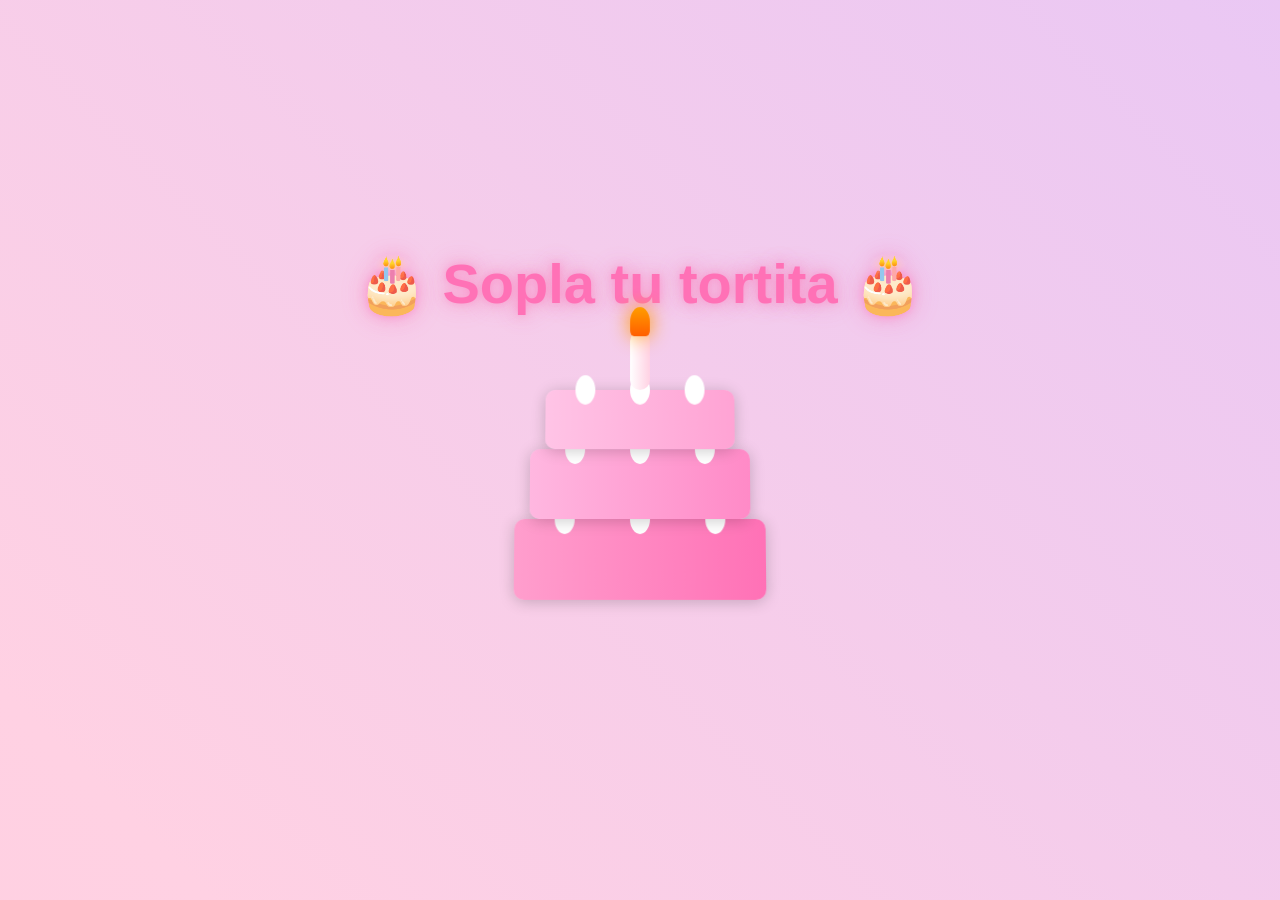
<file: cake.html>
<html lang="en"><head>
    <meta charset="UTF-8">
    <meta name="viewport" content="width=device-width, initial-scale=1.0">
    <title>¡Sopla tu tortita!</title>
    <script src="https://cdnjs.cloudflare.com/ajax/libs/gsap/3.12.2/gsap.min.js"></script>
    <style>
        * {
            margin: 0;
            padding: 0;
            box-sizing: border-box;
        }

        body {
            min-height: 100vh;
            display: flex;
            flex-direction: column;
            justify-content: center;
            align-items: center;
            background: linear-gradient(45deg, #ffcad4, #ffd1e3, #e0c3fc, #bde0fe);
            background-size: 400% 400%;
            animation: gradientBG 15s ease infinite;
            font-family: 'Arial', sans-serif;
            overflow: hidden;
        }

        .heading {
            font-size: 3.5rem;
            color: #ff71b6;
            text-shadow: 
                0 0 10px rgba(255, 113, 182, 0.5),
                0 0 20px rgba(255, 113, 182, 0.3),
                0 0 30px rgba(255, 113, 182, 0.2);
            margin-bottom: 2rem;
            text-align: center;
            animation: glow 2s ease-in-out infinite alternate;
        }
        
        .heading::before {
            content: '🎂 ';
        }
        
        .heading::after {
            content: ' 🎂';
        }

        @keyframes glow {
            from {
                text-shadow: 0 0 10px #ff71b6, 0 0 20px #ff71b6, 0 0 30px #ff9ecd;
            }
            to {
                text-shadow: 0 0 20px #ff71b6, 0 0 30px #ff71b6, 0 0 40px #ff9ecd;
            }
        }

        .cake-container {
            position: relative;
            width: 300px;
            height: 300px;
            display: flex;
            flex-direction: column;
            align-items: center;
            cursor: pointer;
        }

        .cake {
            position: relative;
            width: 250px;
            height: 250px;
            transform-style: preserve-3d;
            transform: perspective(1000px) rotateX(5deg);
            transition: transform 0.3s ease;
        }

        .cake:hover {
            transform: perspective(1000px) rotateX(5deg) scale(1.05);
        }

        .layer {
            position: absolute;
            width: 100%;
            background: linear-gradient(to right, #ff9ecd, #ff71b6);
            border-radius: 10px;
            box-shadow: 0 2px 15px rgba(0, 0, 0, 0.2);
            display: flex;
            justify-content: center;
        }

        .layer-1 {
            height: 80px;
            bottom: 0;
            width: 250px;
        }

        .layer-2 {
            height: 70px;
            bottom: 80px;
            width: 220px;
            left: 15px;
            background: linear-gradient(to right, #ffb7e0, #ff8ac7);
        }

        .layer-3 {
            height: 60px;
            bottom: 150px;
            width: 190px;
            left: 30px;
            background: linear-gradient(to right, #ffc4e6, #ffa3d4);
        }

        .frosting {
            position: absolute;
            width: 20px;
            height: 30px;
            background: white;
            border-radius: 50%;
            top: -15px;
        }

        .candle {
            position: absolute;
            width: 20px;
            height: 60px;
            background: linear-gradient(to right, #fff, #ffd1e3);
            top: -60px;
            left: 50%;
            transform: translateX(-50%);
            border-radius: 10px;
            z-index: 10;
        }

        .flame {
            position: absolute;
            width: 20px;
            height: 30px;
            background: linear-gradient(to bottom, #ff9d00, #ff5e00);
            border-radius: 50% 50% 20% 20%;
            top: -25px;
            animation: flicker 1s infinite;
            filter: drop-shadow(0 0 10px #ff9d00);
        }

        .ribbon {
            position: fixed;
            width: 15px;
            height: 50px;
            top: -50px;
            border-radius: 5px;
            animation: ribbonFall 3s linear forwards;
        }

        @keyframes ribbonFall {
            0% {
                transform: translateY(0) rotate(0deg) translateX(0);
            }
            50% {
                transform: translateY(50vh) rotate(180deg) translateX(100px);
            }
            100% {
                transform: translateY(100vh) rotate(360deg) translateX(-100px);
            }
        }

        @keyframes flicker {
            0%, 100% { transform: scale(1); opacity: 1; }
            50% { transform: scale(0.9); opacity: 0.8; }
        }

        .smoke {
            position: absolute;
            width: 10px;
            height: 10px;
            background: rgba(255, 255, 255, 0.8);
            border-radius: 50%;
            filter: blur(5px);
            opacity: 0;
        }

        @keyframes gradientBG {
            0% { background-position: 0% 50%; }
            50% { background-position: 100% 50%; }
            100% { background-position: 0% 50%; }
        }
        .next-page-button {
            position: fixed;
            bottom: 40px;
            padding: 15px 40px;
            font-size: 1.2rem;
            background: linear-gradient(45deg, #ff9ecd, #ff71b6);
            border: none;
            border-radius: 25px;
            color: white;
            cursor: pointer;
            opacity: 0;
            transform: translateY(50px);
            transition: all 0.3s ease;
            box-shadow: 
                0 0 15px rgba(255, 113, 182, 0.5),
                0 0 30px rgba(255, 113, 182, 0.3);
            font-family: 'Arial', sans-serif;
            z-index: 1000;
            display: flex;
            align-items: center;
            gap: 10px;
        }
    
        .next-page-button::after {
            content: '→';
            font-size: 1.4rem;
            transition: transform 0.3s ease;
        }
    
        .next-page-button:hover {
            transform: translateY(-3px) scale(1.05);
            box-shadow: 
                0 0 20px rgba(255, 113, 182, 0.6),
                0 0 40px rgba(255, 113, 182, 0.4);
            background: linear-gradient(45deg, #ffb7e0, #ff8ac7);
        }
    
        .next-page-button:hover::after {
            transform: translateX(5px);
        }
    
        @keyframes pulse {
            0%, 100% {
                transform: scale(1);
            }
            50% {
                transform: scale(1.05);
            }
        }
    
        .next-page-button.show {
            opacity: 1;
            transform: translateY(0);
            animation: pulse 2s infinite;
        }
    
    </style>
</head>
<body>
    <h1 class="heading">Sopla tu tortita</h1>
    <div class="cake-container">
        <div class="cake">
            <div class="layer layer-1">
                <div class="frosting"></div>
                <div class="frosting" style="left: 40px"></div>
                <div class="frosting" style="right: 40px"></div>
            </div>
            <div class="layer layer-2">
                <div class="frosting"></div>
                <div class="frosting" style="left: 35px"></div>
                <div class="frosting" style="right: 35px"></div>
            </div>
            <div class="layer layer-3">
                <div class="frosting"></div>
                <div class="frosting" style="left: 30px"></div>
                <div class="frosting" style="right: 30px"></div>
                <div class="candle">
                    <div class="flame"></div>
                </div>
            </div>
        </div>
    </div>
    <button class="next-page-button">Amor... 💕</button>

    <script>
        const cake = document.querySelector('.cake-container');
        const candle = document.querySelector('.candle');
        const flame = document.querySelector('.flame');
        let isClicked = false;

        const ribbonColors = [
            'linear-gradient(45deg, #FF9ECD, #FF71B6)',
            'linear-gradient(45deg, #FFB7E0, #FF8AC7)',
            'linear-gradient(45deg, #FFC4E6, #FFA3D4)',
            'linear-gradient(45deg, #E0C3FC, #BDE0FE)',
            'linear-gradient(45deg, #FFCAD4, #FFD1E3)',
            'linear-gradient(45deg, #B5EAD7, #C7F9CC)',
            'linear-gradient(45deg, #FF9AA2, #FFB7B2)',
            'linear-gradient(45deg, #FFDAC1, #FFE5D9)'
        ];

        function createRibbon() {
            const ribbon = document.createElement('div');
            ribbon.className = 'ribbon';
            ribbon.style.left = `${Math.random() * window.innerWidth}px`;
            ribbon.style.background = ribbonColors[Math.floor(Math.random() * ribbonColors.length)];
            document.body.appendChild(ribbon);

            ribbon.addEventListener('animationend', () => {
                ribbon.remove();
            });
        }

        function startCelebration() {
            if (isClicked) return;
            isClicked = true;

            // Fade out candle smoothly
            gsap.to(candle, {
                opacity: 0,
                y: -20,
                duration: 1,
                ease: "power2.out",
                onComplete: () => candle.remove()
            });

            // Start ribbon rain
            const ribbonInterval = setInterval(() => {
                for (let i = 0; i < 5; i++) {
                    setTimeout(() => createRibbon(), i * 100);
                }
            }, 200);

            // Show next page button after 2 seconds
            setTimeout(() => {
                const nextButton = document.querySelector('.next-page-button');
                nextButton.classList.add('show');
            }, 2000);

            // Stop ribbon rain after 5 seconds
            setTimeout(() => {
                clearInterval(ribbonInterval);
            }, 5000);
        }

        // Add button click handler
        document.querySelector('.next-page-button').addEventListener('click', () => {
            // You can replace this with your actual next page URL
            window.location.href = 'Final.html';
        });

        cake.addEventListener('click', startCelebration);
    </script>

</body></html>
</file>
